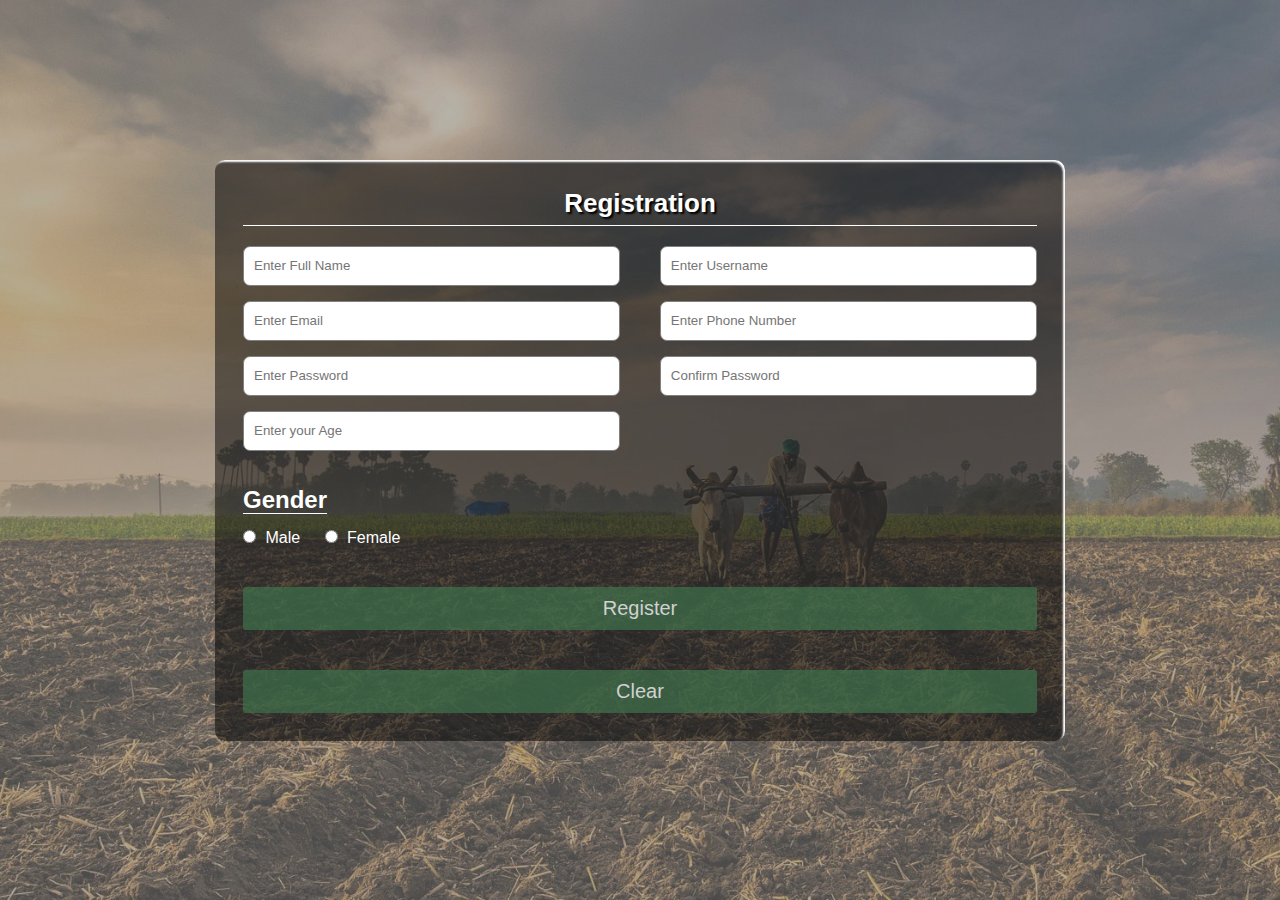
<file: templates/reg.html>
<!DOCTYPE html>
<html>
  <head>
    <meta charset="utf-8" />
    <title>Responsive Registration Form</title>
    <meta name="viewport" content="width=device-width, initial-scale=1.0"/>
    <style>
*{
    padding: 0;
    margin: 0;
    box-sizing: border-box;
    font-family: sans-serif;
}
body{
    display: flex;
    height: 100vh;
    justify-content: center;
    align-items: center;
    background: url(/static/img/IMG.jpg);
    background-size: cover;
}

.container{
    width: 100%;
    max-width: 850px;
    background: rgba(0, 0, 0, 0.5);
    padding: 28px;
    margin: 0 28px;
    border-radius: 10px;
    box-shadow: inset -2px 2px 2px white;
}

.form-title{
    font-size: 26px;
    font-weight: 600;
    text-align: center;
    padding-bottom: 6px;
    color: white;
    text-shadow: 2px 2px 2px black;
    border-bottom: solid 1px white;
}

.main-user-info{
    display: flex;
    flex-wrap: wrap;
    justify-content: space-between;
    padding: 20px 0;
}

.user-input-box:nth-child(2n){
    justify-content: end;
}

.user-input-box{
    display: flex;
    flex-wrap: wrap;
    width: 50%;
    padding-bottom: 15px;
}

.user-input-box label{
    width: 95%;
    color: white;
    font-size: 20px;
    font-weight: 400;
    margin: 5px 0;
}

.user-input-box input{
    height: 40px;
    width: 95%;
    border-radius: 7px;
    outline: none;
    border: 1px solid grey;
    padding: 0 10px;
}

.gender-title{
    color:white;
    font-size: 24px;
    font-weight: 600;
    border-bottom: 1px solid white;
}

.gender-category{
    margin: 15px 0;
    color: white;
}

.gender-category label{
    padding: 0 20px 0 5px;
}

.gender-category label,
.gender-category input,
.form-submit-btn input{
    cursor: pointer;
}

.form-submit-btn{
    margin-top: 40px;
}

.form-submit-btn input{
    display: block;
    width: 100%;
    margin-top: 10px;
    font-size: 20px;
    padding: 10px;
    border:none;
    border-radius: 3px;
    color: rgb(209, 209, 209);
    background: rgba(63, 114, 76, 0.7);
}

.form-submit-btn input:hover{
    background: rgba(56, 204, 93, 0.7);
    color: rgb(255, 255, 255);
}

@media(max-width: 600px){
    .container{
        min-width: 280px;
    }

    .user-input-box{
        margin-bottom: 12px;
        width: 100%;
    }

    .user-input-box:nth-child(2n){
        justify-content: space-between;
    }

    .gender-category{
        display: flex;
        justify-content: space-between;
        width: 100%;
    }

    .main-user-info{
        max-height: 380px;
        overflow: auto;
    }

    .main-user-info::-webkit-scrollbar{
        width: 0;
    }
}
</style>
  </head>
  <body>
    <div class="container">
      <h1 class="form-title">Registration</h1>
      <form action="\ureg" method="post">
        <div class="main-user-info">
          <div class="user-input-box">
            <input type="text"
                    id="fullName"
                    name="name"
                    placeholder="Enter Full Name" required="required"/>
          </div>
          <div class="user-input-box">
            <input type="text"
                    id="username"
                    name="uname"
                    placeholder="Enter Username" required="required"/>
          </div>
          <div class="user-input-box">
            <input type="email"
                    id="email"
                    name="email"
                    placeholder="Enter Email" required="required"/>
          </div>
          <div class="user-input-box">
            <input type="text"
                    id="phoneNumber"
                    name="mono"
                    placeholder="Enter Phone Number" required="required" pattern="[6789][0-9]{9}"/>
          </div>
          <div class="user-input-box">
            <input type="password"
                    id="password"
                    name="pass"
                    placeholder="Enter Password" required="required"/>
          </div>
          <div class="user-input-box">
            <input type="password"
                    id="confirmPassword"
                    name="cpass"
                    placeholder="Confirm Password" required="required"/>
          </div>
          
          <div class="user-input-box">
            <input type="text"
                    id="Age"
                    name="age"
                    placeholder="Enter your Age" required="required" pattern="[0-9]{2}"/>
          </div>
        </div>
        <div class="gender-details-box">
          <span class="gender-title">Gender</span>
          <div class="gender-category">
            <input type="radio" name="gen" id="male" required="required">
            <label for="male">Male</label>
            <input type="radio" name="gen" id="female">
            <label for="female">Female</label>
          </div>
        </div>
        <div class="form-submit-btn">
          <input type="submit" value="Register">
        </div>
        <div class="form-submit-btn">
          <input type="reset" value="Clear">
        </div>
      </form>
      <div class="col-md-4 feature">
        <div id="google_translate_element"></div>           
         
       </div>
    </div>
    <script type="text/javascript">
      function googleTranslateElementInit() {
        new google.translate.TranslateElement({pageLanguage: 'en' , includedLanguages : 'en,kn' , layout: google.translate.TranslateElement.InlineLayout.SIMPLE}, 'google_translate_element');
      }
      </script>
      
      <script type="text/javascript" src="//translate.google.com/translate_a/element.js?cb=googleTranslateElementInit"></script>
  </body>
</html>
</file>
